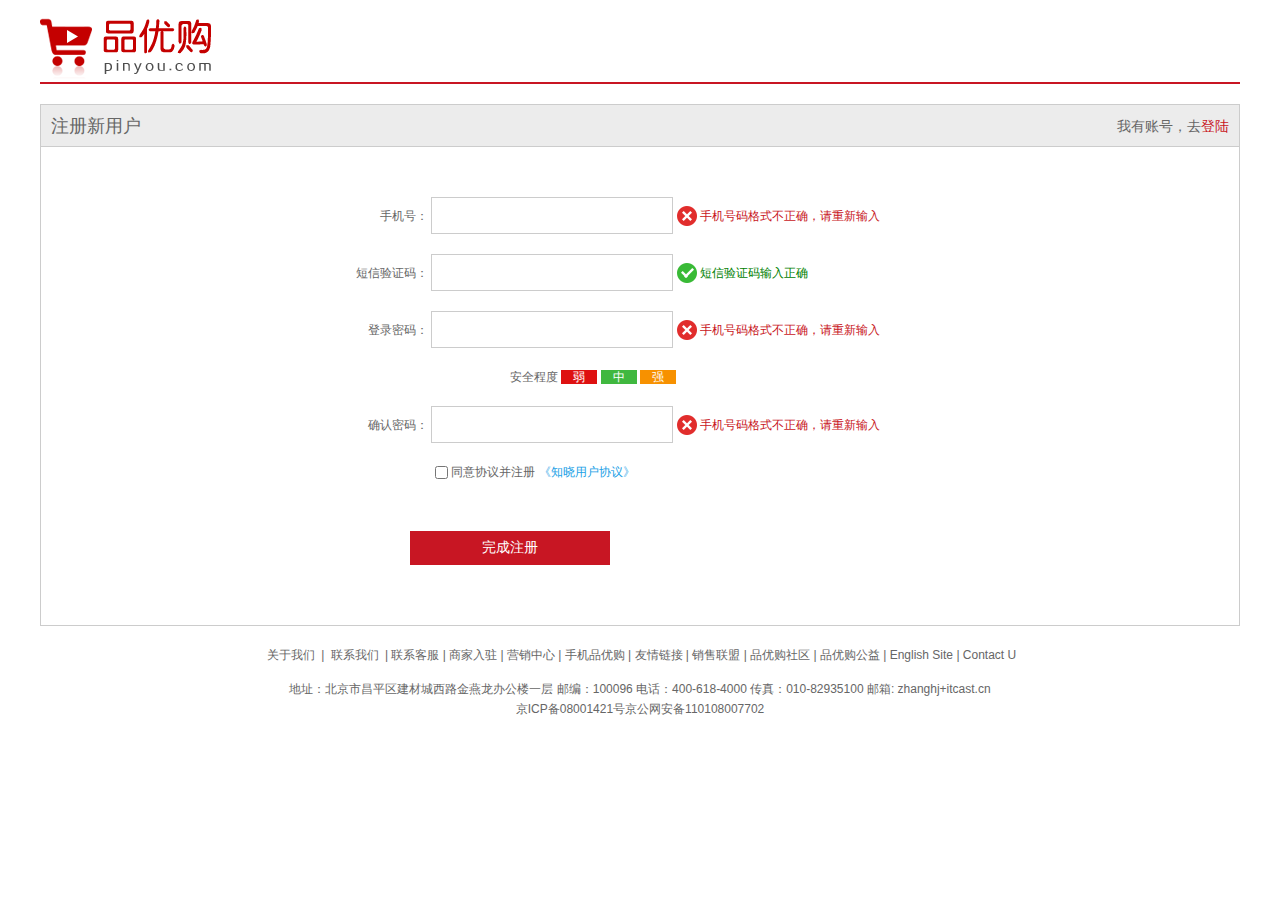
<file: register.html>
<!DOCTYPE html>
<html lang="en">

<head>
    <meta charset="UTF-8">
    <meta name="viewport" content="width=device-width, initial-scale=1.0">
    <meta http-equiv="X-UA-Compatible" content="ie=edge">
    <title>个人注册</title>
    <!-- 引入favicon图标 -->
    <link rel="shortcut icon" href="favicon.ico" />
    <!-- 引入我们初始化的css -->
    <link rel="stylesheet" href="css/base.css">
    <!-- 引入我们自己的注册页面的css -->
    <link rel="stylesheet" href="css/register.css">
</head>

<body>
    <div class="w">
        <header>
            <div class="logo">
                <a href="index.html"> <img src="images/logo.png" alt=""></a>
            </div>
        </header>
        <div class="registerarea">
            <h3>注册新用户
                <div class="login">我有账号，去<a href="#">登陆</a></div>
            </h3>
            <div class="reg_form">
                <form action="">
                    <ul>
                        <li><label for="">手机号：</label> <input type="text" class="inp">
                            <span class="error"> <i class="error_icon"></i> 手机号码格式不正确，请重新输入 </span></li>
                        <li><label for="">短信验证码：</label> <input type="text" class="inp">
                            <span class="success"> <i class="success_icon"></i> 短信验证码输入正确 </span></li>
                        <li><label for="">登录密码：</label> <input type="password" class="inp">
                            <span class="error"> <i class="error_icon"></i> 手机号码格式不正确，请重新输入 </span></li>
                        <li class="safe">安全程度 <em class="ruo">弱</em> <em class="zhong">中</em> <em class="qiang">强</em> </li>
                        <li><label for="">确认密码：</label> <input type="password" class="inp">
                            <span class="error"> <i class="error_icon"></i> 手机号码格式不正确，请重新输入 </span></li>
                        <li class="agree"><input type="checkbox" name="" id=""> 
                            同意协议并注册 <a href="#">《知晓用户协议》</a>
                        
                        </li>
                        <li>
                            <input type="submit" value="完成注册" class="btn">
                        </li>
                    </ul>
                </form>
            </div>
        </div>
        <footer>
            <div class="mod_copyright">
                <div class="links">
                    <a href="#">关于我们</a> | <a href="#">联系我们</a> | 联系客服 | 商家入驻 | 营销中心 | 手机品优购 | 友情链接 | 销售联盟 | 品优购社区 |
                    品优购公益 | English Site | Contact U
                </div>
                <div class="copyright">
                    地址：北京市昌平区建材城西路金燕龙办公楼一层 邮编：100096 电话：400-618-4000 传真：010-82935100 邮箱: zhanghj+itcast.cn <br>
                    京ICP备08001421号京公网安备110108007702
                </div>
            </div>
        </footer>
    </div>
</body>

</html>
</file>
<file: css/base.css>
/* 把我们所有标签的内外边距清零 */
* {
    margin: 0;
    padding: 0;
    /* css3盒子模型 */
    box-sizing: border-box;
}
/* em 和 i 斜体的文字不倾斜 */
em,
i {
    font-style: normal
}
/* 去掉li 的小圆点 */
li {
    list-style: none
}

img {
    /* border 0 照顾低版本浏览器 如果 图片外面包含了链接会有边框的问题 */
    border: 0;
    /* 取消图片底侧有空白缝隙的问题 */
    vertical-align: middle
}

button {
    /* 当我们鼠标经过button 按钮的时候，鼠标变成小手 */
    cursor: pointer
}

a {
    color: #666;
    text-decoration: none
}

a:hover {
    color: #c81623
}

button,
input {
    /* "\5B8B\4F53" 就是宋体的意思 这样浏览器兼容性比较好 */
    font-family: Microsoft YaHei, Heiti SC, tahoma, arial, Hiragino Sans GB, "\5B8B\4F53", sans-serif;
    /* 默认有灰色边框我们需要手动去掉 */
    border: 0; 
    outline: none;
}

body {
    /* CSS3 抗锯齿形 让文字显示的更加清晰 */
    -webkit-font-smoothing: antialiased;
    background-color: #fff;
    font: 12px/1.5 Microsoft YaHei, Heiti SC, tahoma, arial, Hiragino Sans GB, "\5B8B\4F53", sans-serif;
    color: #666
}

.hide,
.none {
    display: none
}
/* 清除浮动 */
.clearfix:after {
    visibility: hidden;
    clear: both;
    display: block;
    content: ".";
    height: 0
}

.clearfix {
    *zoom: 1
}
</file>
<file: css/register.css>
.w {
    width: 1200px;
    margin: 0 auto;
}
header {
    height: 84px;
    border-bottom: 2px solid #c81523;
}
.logo {
    padding-top: 18px;
}
.registerarea {
    height: 522px;
    border: 1px solid #ccc;
    margin-top: 20px;
}
.registerarea h3 {
    height: 42px;
    border-bottom: 1px solid #ccc;
    background-color: #ececec;
    line-height: 42px;
    padding: 0 10px;
    font-size: 18px;
    font-weight: 400;
}
.login {
    float: right;
    font-size: 14px;
}
.login a {
    color: #c81523;
}
.reg_form {
    width: 600px;

    margin: 50px auto 0;
}
.reg_form ul li {
    margin-bottom: 20px;
}
.reg_form ul li label {
    display: inline-block;
    width: 88px;
    text-align: right;
}
.reg_form ul li .inp {
    width: 242px;
    height: 37px;
    border: 1px solid #ccc;
}

.error {
    color: #c81523;
}
.error_icon,
.success_icon {
    display: inline-block;
    vertical-align: middle;
    width: 20px;
    height: 20px;
    background: url(../images/error.png) no-repeat;
    margin-top: -2px;
}
.success {
    color: green;
}
.success_icon {
    background: url(../images/success.png) no-repeat;
}
.safe {
    padding-left: 170px;
}
.safe em {
    padding: 0 12px;
    color: #fff;
}
.ruo {
    background-color: #de1111;
}
.zhong {
    background-color: #40b83f;
}

.qiang {
    background-color: #f79100;
}
.agree {
    padding-left: 95px;
}
.agree input {
    vertical-align: middle;
}
.agree a {
    color: #1ba1e6;
}
.btn {
    width: 200px;
    height: 34px;
    background-color: #c81623;
    font-size: 14px;
    color: #fff;
    margin: 30px 0 0 70px;
}
.mod_copyright {
    text-align: center;
    padding-top: 20px;
}
.links {
    margin-bottom: 15px;
}
.links a {
    margin: 0 3px;
}
.copyright {
    line-height: 20px;
}
</file>
